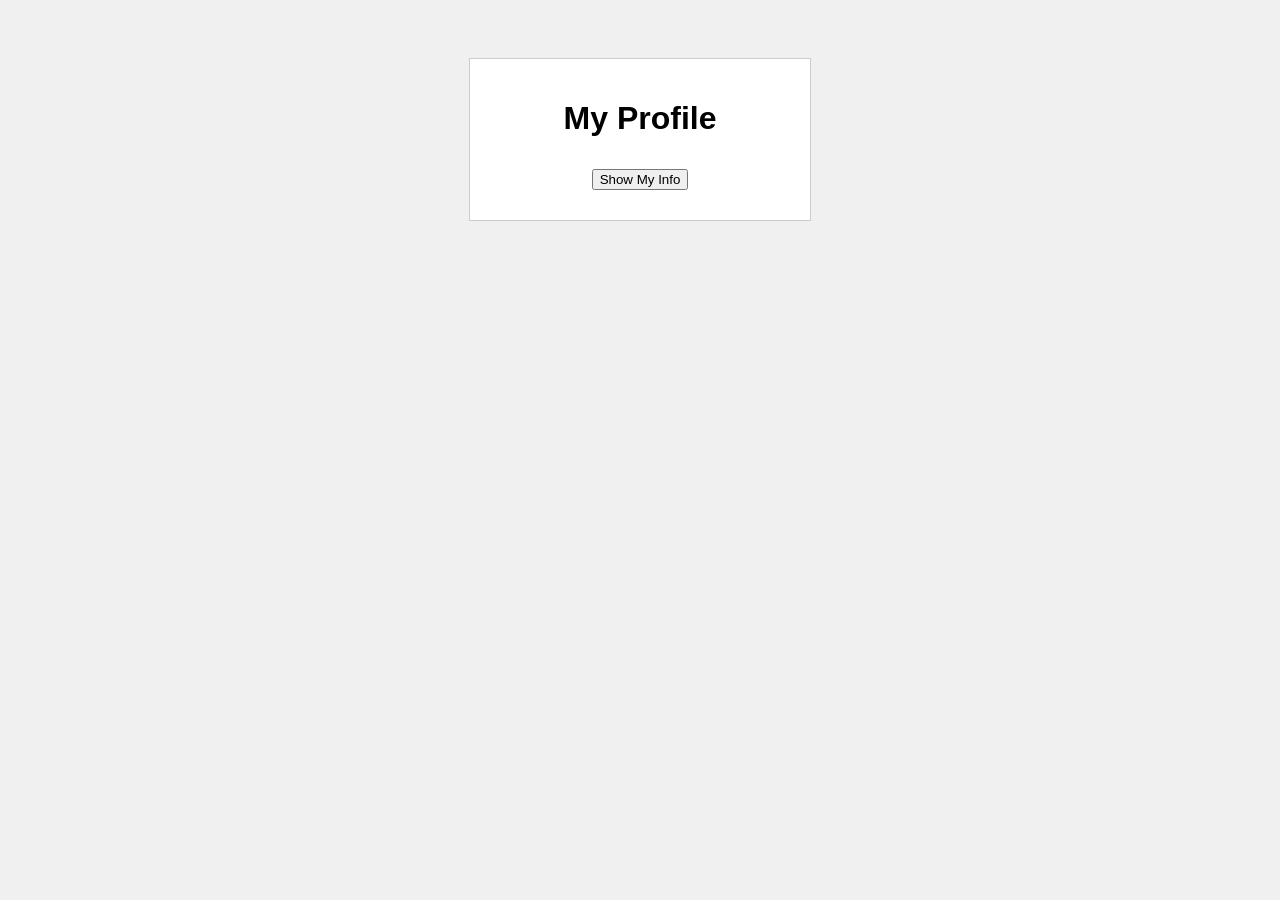
<file: index.html>
<!DOCTYPE html>
<html>
<head>
    <title>PROFILE PAGE</title>
    <link rel="stylesheet" href="style.css">
</head>
<body>

    <div class="main-container">
        <h1>My Profile</h1>
        
        <button id="info">Show My Info</button>

        <div id="profileDetails" style="display: none;">
            <p>Name: CURTIS KAFUI WUVER</p>
            <P>Level: 100</P>
            <p>Course: Information Technology</p>
            <p>Student ID: 22480272</p>
            <p>Hobbies:</p>
            <p><ul>Weightlifting</ul>
               <ul>Gaming</ul>
               <ul>Reading</ul>
            </p>
            <button id="pic">Show My Picture</button>
            
            <div id="profilePic" style="display: none;">
                <img src="ME.jpeg" alt="Profile">
            </div>
        </div>
    </div>

    <script src="script.js"></script>
</body>
</html>
</file>
<file: style.css>
body {
    text-align: center;
    font-family: sans-serif;
    padding-top: 50px;
    background-color: #f0f0f0;
}

.main-container {
    background-color: white;
    width: 300px;
    margin: 0 auto;
    padding: 20px;
    border: 1px solid #ccc;
}

button {
    margin: 10px;
    cursor: pointer;
}

img {
    margin-top: 10px;
    width: 100px;
}
</file>
